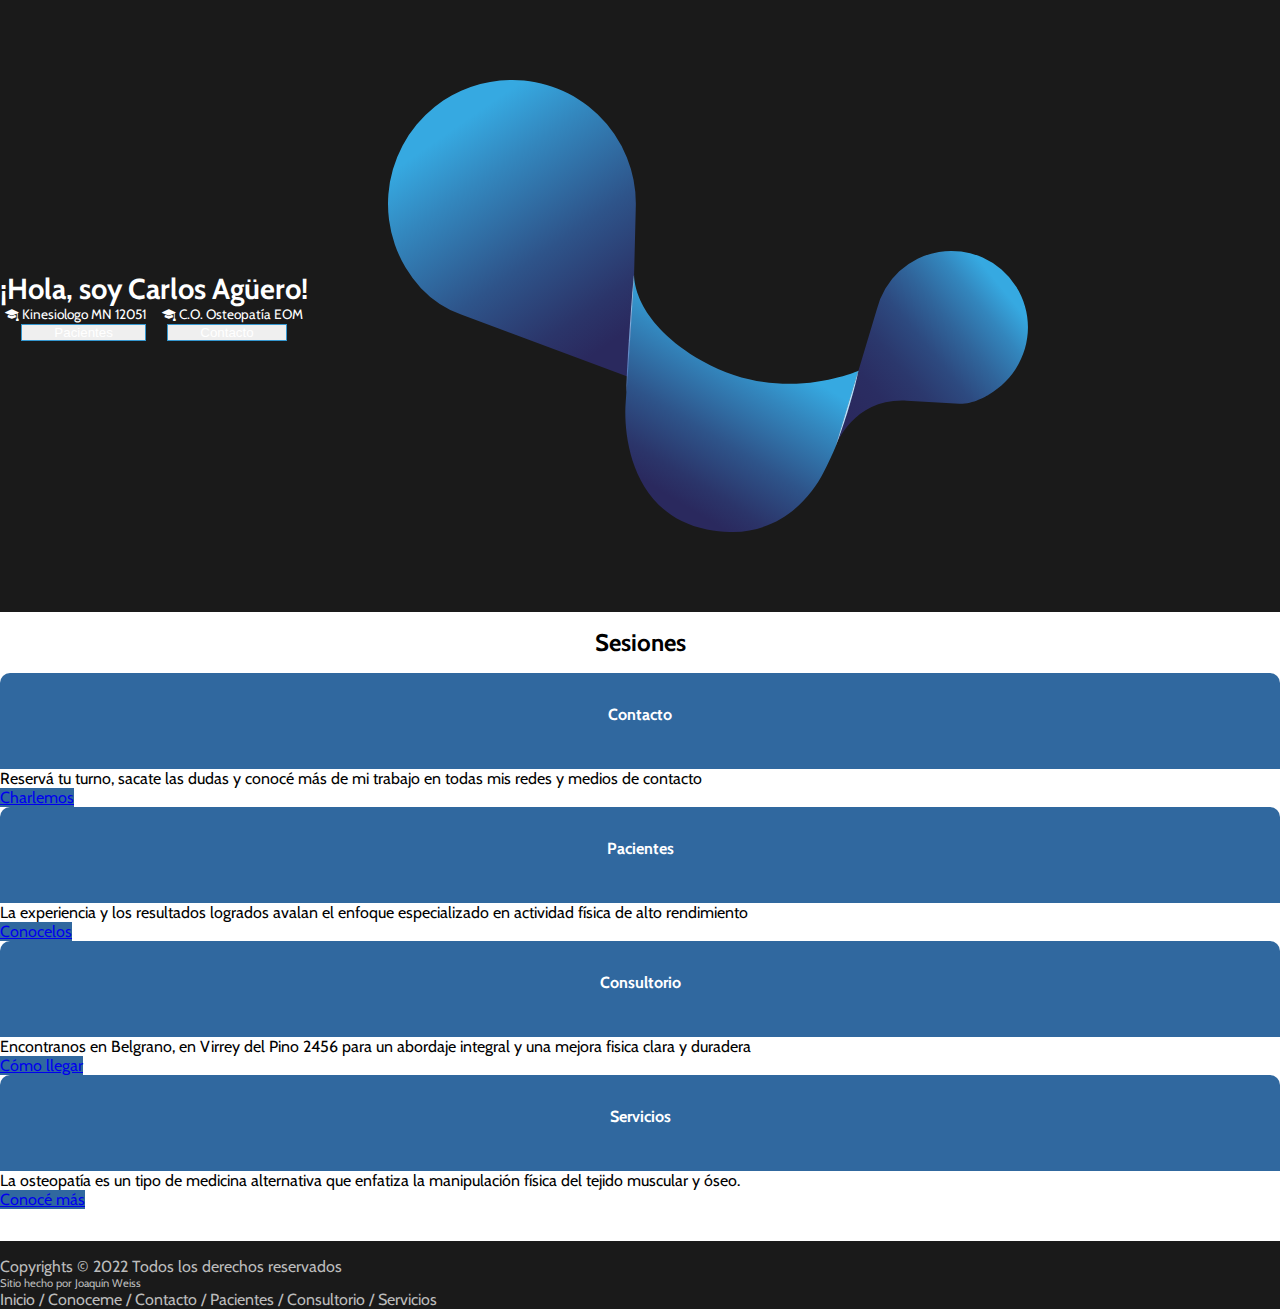
<file: index.html>
<!DOCTYPE html>
<html lang="en">
<head>
    <meta charset="UTF-8">
    <meta http-equiv="X-UA-Compatible" content="IE=edge">
    <meta name="viewport" content="width=device-width, initial-scale=1.0">
    <!-- Google Fonts -->
    <link rel="preconnect" href="https://fonts.googleapis.com">
    <link rel="preconnect" href="https://fonts.gstatic.com" crossorigin>
    <link href="https://fonts.googleapis.com/css2?family=Cabin:ital,wght@0,400;0,500;0,600;0,700;1,400;1,500;1,600;1,700&display=swap" rel="stylesheet">    
    <!-- Bootstrap -->
    <link href="https://cdn.jsdelivr.net/npm/bootstrap@5.1.3/dist/css/bootstrap.min.css" rel="stylesheet" integrity="sha384-1BmE4kWBq78iYhFldvKuhfTAU6auU8tT94WrHftjDbrCEXSU1oBoqyl2QvZ6jIW3" crossorigin="anonymous">
    <!-- Bootstrap Icons -->
    <link rel="stylesheet" href="https://cdn.jsdelivr.net/npm/bootstrap-icons@1.8.1/font/bootstrap-icons.css">
    <!-- My CSS -->
    <link rel="stylesheet" href="css/style.css">
    <!-- Title -->
    <title>Carlos Aguero | Osteopatía & Kinesiología</title>
</head>
<body>
    <div class="container hero">
        <div class="hero-title">
            <h1>¡Hola, soy <a href="pages/conoceme.html">Carlos Agüero</a>!</h1>
            <div class="hero-studies">
                <p class="studies1"><i class="bi bi-mortarboard-fill"></i> Kinesiologo MN 12051</p>
                <p class="studies2"><i class="bi bi-mortarboard-fill"></i> C.O. Osteopatía EOM</p>
            </div>
            <div class="hero-buttons">
                <a href="pages/pacientes.html"><button class="btn btn-hero">Pacientes</button></a>
                <a href="pages/contacto.html"><button class="btn btn-hero">Contacto</button></a>
            </div>
        </div>
        <img class="logo" src="assets/img/Logo.svg" alt="Logo Carlos Aguero Osteopatía">
    </div>
    <div class="cards">
        <h2 class="section-title">Sesiones</h2>
        <div class="container">
            <div class="row">
                <div class="col-md-3">
                    <div class="card">
                        <div class="card-top">
                            <h4 class="card-title">Contacto</h4>
                        </div>
                        <div class="card-body">
                            <p class="card-text">Reservá tu turno, sacate las dudas y conocé más de mi trabajo en todas mis redes y medios de contacto</p>
                            <a href="pages/contacto.html" class="btn btn-primary">Charlemos</a>
                        </div>
                    </div>
                </div>
                <div class="col-md-3">
                    <div class="card">
                        <div class="card-top">
                            <h4 class="card-title">Pacientes</h4>
                        </div>
                        <div class="card-body">
                            <p class="card-text">La experiencia y los resultados logrados avalan el enfoque especializado en actividad física de alto rendimiento</p>
                            <a href="pages/pacientes.html" class="btn btn-primary">Conocelos</a>
                        </div>
                    </div>
                </div>
                <div class="col-md-3">
                    <div class="card">
                        <div class="card-top">
                            <h4 class="card-title">Consultorio</h4>
                        </div>
                        <div class="card-body">
                            <p class="card-text">Encontranos en Belgrano, en Virrey del Pino 2456 para un abordaje integral y una mejora fisica clara y duradera</p>
                            <a href="pages/consultorio.html" class="btn btn-primary">Cómo llegar</a>
                        </div>
                    </div>
                </div>
                <div class="col-md-3">
                    <div class="card">
                        <div class="card-top">
                            <h4 class="card-title">Servicios</h4>
                        </div>
                        <div class="card-body">
                            <p class="card-text">La osteopatía es un tipo de medicina alternativa que enfatiza la manipulación física del tejido muscular y óseo.</p>
                            <a href="pages/servicios.html" class="btn btn-primary">Conocé más</a>
                        </div>
                    </div>
                </div>
            </div>
        </div>
    </div>
    <div class="footer">
        <div class="container">
            <div class="row">
                <div class="col-md-6">
                    <p>Copyrights © 2022 Todos los derechos reservados</p>
                    <p class="dev">Sitio hecho por <a href="https://github.com/JoacoCW">Joaquín Weiss</a></p>
                </div>
                <div class="col-md-6">
                    <p><a href="#">Inicio</a> / <a href="pages/conoceme.html">Conoceme</a> / <a href="pages/contacto.html"> Contacto</a> / <a href="pages/pacientes.html">Pacientes</a> / <a href="pages/consultorio.html">Consultorio</a> / <a href="pages/servicios.html">Servicios</a></p>
                </div>
            </div>
        </div>
    </div>
    <script src="https://cdn.jsdelivr.net/npm/bootstrap@5.1.3/dist/js/bootstrap.bundle.min.js" integrity="sha384-ka7Sk0Gln4gmtz2MlQnikT1wXgYsOg+OMhuP+IlRH9sENBO0LRn5q+8nbTov4+1p" crossorigin="anonymous"></script>
</body>
</html>
</file>
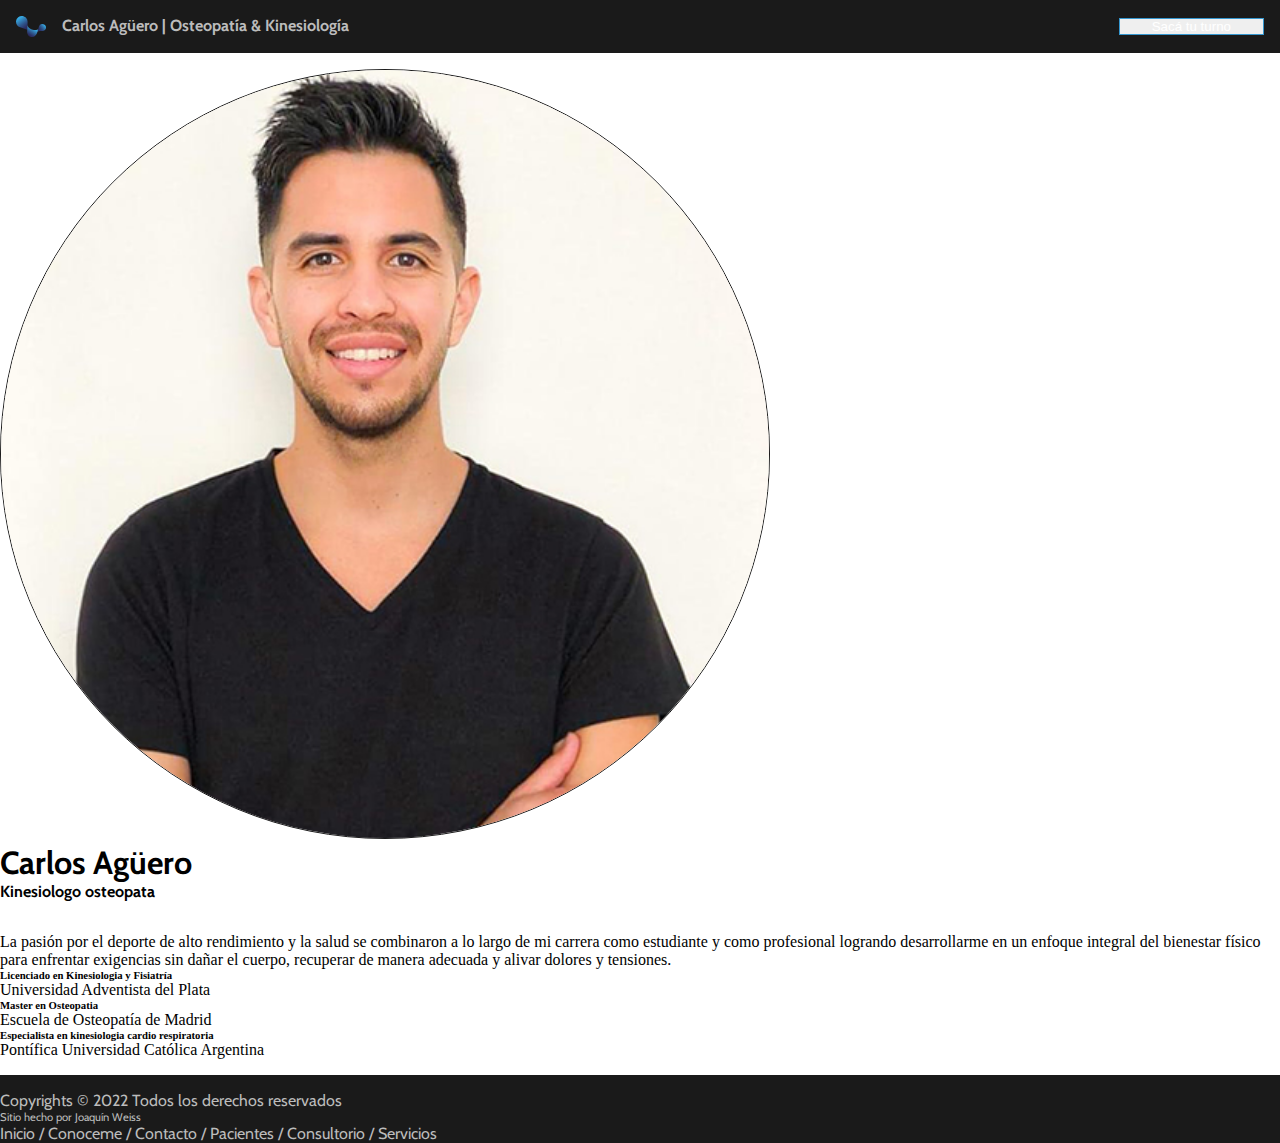
<file: pages/conoceme.html>
<!DOCTYPE html>
<html lang="en">
<head>
    <meta charset="UTF-8">
    <meta http-equiv="X-UA-Compatible" content="IE=edge">
    <meta name="viewport" content="width=device-width, initial-scale=1.0">
    <!-- Google Fonts -->
    <link rel="preconnect" href="https://fonts.googleapis.com">
    <link rel="preconnect" href="https://fonts.gstatic.com" crossorigin>
    <link href="https://fonts.googleapis.com/css2?family=Cabin:ital,wght@0,400;0,500;0,600;0,700;1,400;1,500;1,600;1,700&display=swap" rel="stylesheet">    
    <!-- Bootstrap -->
    <link href="https://cdn.jsdelivr.net/npm/bootstrap@5.1.3/dist/css/bootstrap.min.css" rel="stylesheet" integrity="sha384-1BmE4kWBq78iYhFldvKuhfTAU6auU8tT94WrHftjDbrCEXSU1oBoqyl2QvZ6jIW3" crossorigin="anonymous">
    <!-- Bootstrap Icons -->
    <link rel="stylesheet" href="https://cdn.jsdelivr.net/npm/bootstrap-icons@1.8.1/font/bootstrap-icons.css">
    <!-- My CSS -->
    <link rel="stylesheet" href="../css/style.css">
    <!-- Title -->
    <title>Carlos Aguero | Conoceme</title>
</head>
    <body>
        <div class="skinny-banner">
            <div class="izq-skinny">
                <img class="logo-skinny" src="../assets/img/Logo.svg" alt="Logo Carlos Aguero osteopatía">
                <p class="text-skinny">Carlos Agüero | Osteopatía & Kinesiología</p>
            </div>
            <div class="der-skinny">
                <a href="contacto.html">
                    <button class="btn btn-skinny">Sacá tu turno</button>
                </a>
            </div>
        </div>
        <div class="cv">
            <div class="container">
                <div class="row">
                    <div class="col-md-4 cv-img-cont">
                        <img class="img-cv" src="../assets/img/Carlos.jpg" alt="Carlos Agüero">
                    </div>
                    <div class="col-md-8 col-sm-7 cv-title">
                        <h1>Carlos Agüero</h1>
                        <h4>Kinesiologo osteopata</h4>
                    </div>
                </div>
                <div class="row cv-content">
                    <p>La pasión por el deporte de alto rendimiento y la salud se combinaron a lo largo de mi carrera como estudiante y como profesional logrando desarrollarme en un enfoque integral del bienestar físico para enfrentar exigencias sin dañar el cuerpo, recuperar de manera adecuada y alivar dolores y tensiones.</p>
                    <h6>Licenciado en Kinesiologia y Fisiatría</h6>
                    <p>Universidad Adventista del Plata</p>
                    <h6>Master en Osteopatia</h6>
                    <p>Escuela de Osteopatía de Madrid</p>
                    <h6>Especialista en kinesiologia cardio respiratoria</h6>
                    <p>Pontífica Universidad Católica Argentina</p>
                </div>
            </div>
        </div>
        <div class="footer">
            <div class="container">
                <div class="row">
                    <div class="col-md-6">
                        <p>Copyrights © 2022 Todos los derechos reservados</p>
                        <p class="dev">Sitio hecho por <a href="https://github.com/JoacoCW">Joaquín Weiss</a></p>
                    </div>
                    <div class="col-md-6">
                        <p><a href="../index.html">Inicio</a> / <a href="conoceme.html">Conoceme</a> / <a href="contacto.html"> Contacto</a> / <a href="pacientes.html">Pacientes</a> / <a href="consultorio.html">Consultorio</a> / <a href="servicios.html">Servicios</a></p>
                    </div>
                </div>
            </div>
        </div>
        <script src="https://cdn.jsdelivr.net/npm/bootstrap@5.1.3/dist/js/bootstrap.bundle.min.js" integrity="sha384-ka7Sk0Gln4gmtz2MlQnikT1wXgYsOg+OMhuP+IlRH9sENBO0LRn5q+8nbTov4+1p" crossorigin="anonymous"></script>
    </body>
</html>
</file>
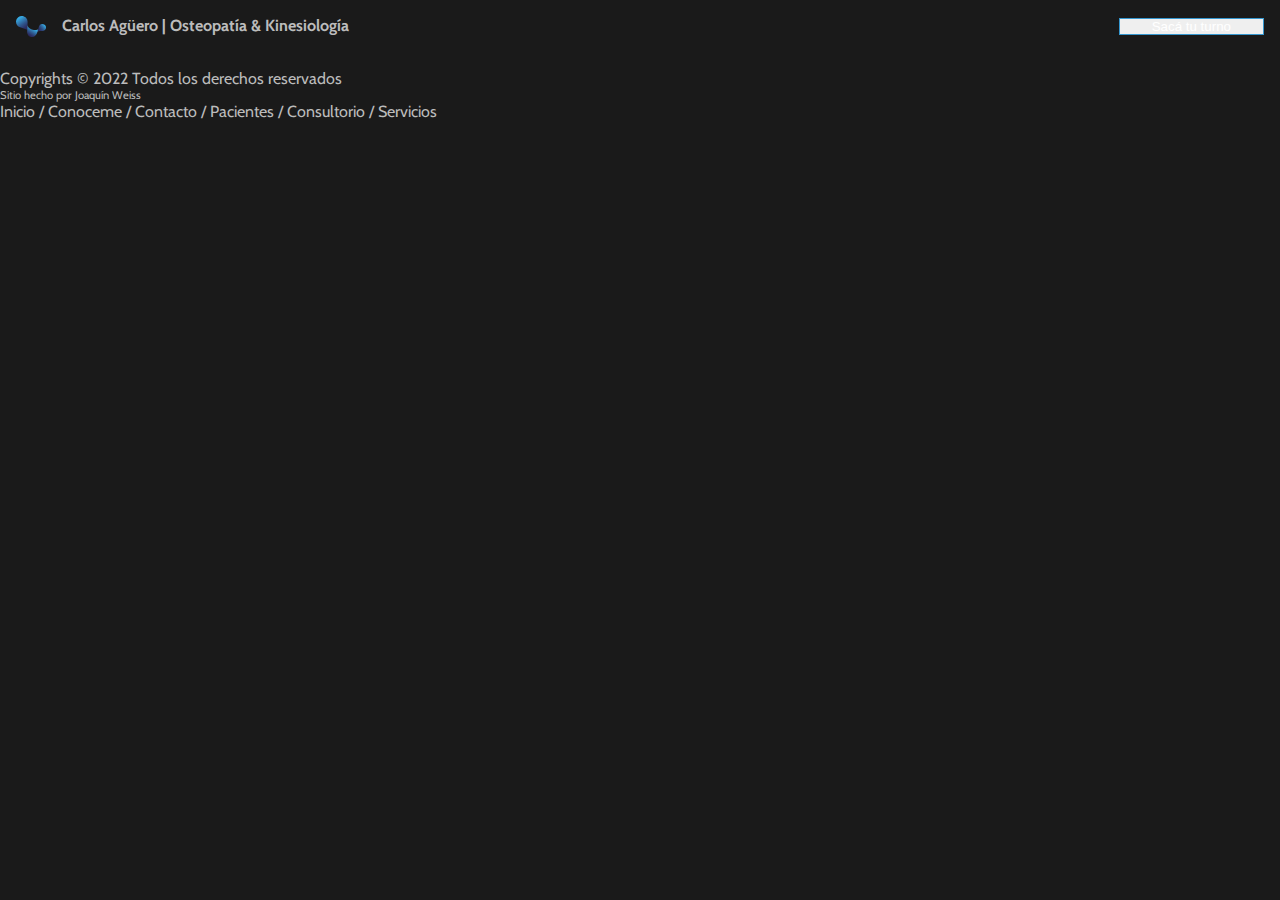
<file: pages/consultorio.html>
<!DOCTYPE html>
<html lang="en">
<head>
    <meta charset="UTF-8">
    <meta http-equiv="X-UA-Compatible" content="IE=edge">
    <meta name="viewport" content="width=device-width, initial-scale=1.0">
    <!-- Google Fonts -->
    <link rel="preconnect" href="https://fonts.googleapis.com">
    <link rel="preconnect" href="https://fonts.gstatic.com" crossorigin>
    <link href="https://fonts.googleapis.com/css2?family=Cabin:ital,wght@0,400;0,500;0,600;0,700;1,400;1,500;1,600;1,700&display=swap" rel="stylesheet">    
    <!-- Bootstrap -->
    <link href="https://cdn.jsdelivr.net/npm/bootstrap@5.1.3/dist/css/bootstrap.min.css" rel="stylesheet" integrity="sha384-1BmE4kWBq78iYhFldvKuhfTAU6auU8tT94WrHftjDbrCEXSU1oBoqyl2QvZ6jIW3" crossorigin="anonymous">
    <!-- Bootstrap Icons -->
    <link rel="stylesheet" href="https://cdn.jsdelivr.net/npm/bootstrap-icons@1.8.1/font/bootstrap-icons.css">
    <!-- My CSS -->
    <link rel="stylesheet" href="../css/style.css">
    <!-- Title -->
    <title>Carlos Aguero | Consultorio</title>
</head>
<body>
    <div class="skinny-banner">
        <div class="izq-skinny">
            <img class="logo-skinny" src="../assets/img/Logo.svg" alt="Logo Carlos Aguero osteopatía">
            <p class="text-skinny">Carlos Agüero | Osteopatía & Kinesiología</p>
        </div>
        <div class="der-skinny">
            <a href="contacto.html">
                <button class="btn btn-skinny">Sacá tu turno</button>
            </a>
        </div>
    </div>
    <div class="footer">
        <div class="container">
            <div class="row">
                <div class="col-md-6">
                    <p>Copyrights © 2022 Todos los derechos reservados</p>
                    <p class="dev">Sitio hecho por <a href="https://github.com/JoacoCW">Joaquín Weiss</a></p>
                </div>
                <div class="col-md-6">
                    <p><a href="../index.html">Inicio</a> / <a href="conoceme.html">Conoceme</a> / <a href="contacto.html"> Contacto</a> / <a href="pacientes.html">Pacientes</a> / <a href="consultorio.html">Consultorio</a> / <a href="servicios.html">Servicios</a></p>
                </div>
            </div>
        </div>
    </div>
    <script src="https://cdn.jsdelivr.net/npm/bootstrap@5.1.3/dist/js/bootstrap.bundle.min.js" integrity="sha384-ka7Sk0Gln4gmtz2MlQnikT1wXgYsOg+OMhuP+IlRH9sENBO0LRn5q+8nbTov4+1p" crossorigin="anonymous"></script>
</body>
</html>
</file>
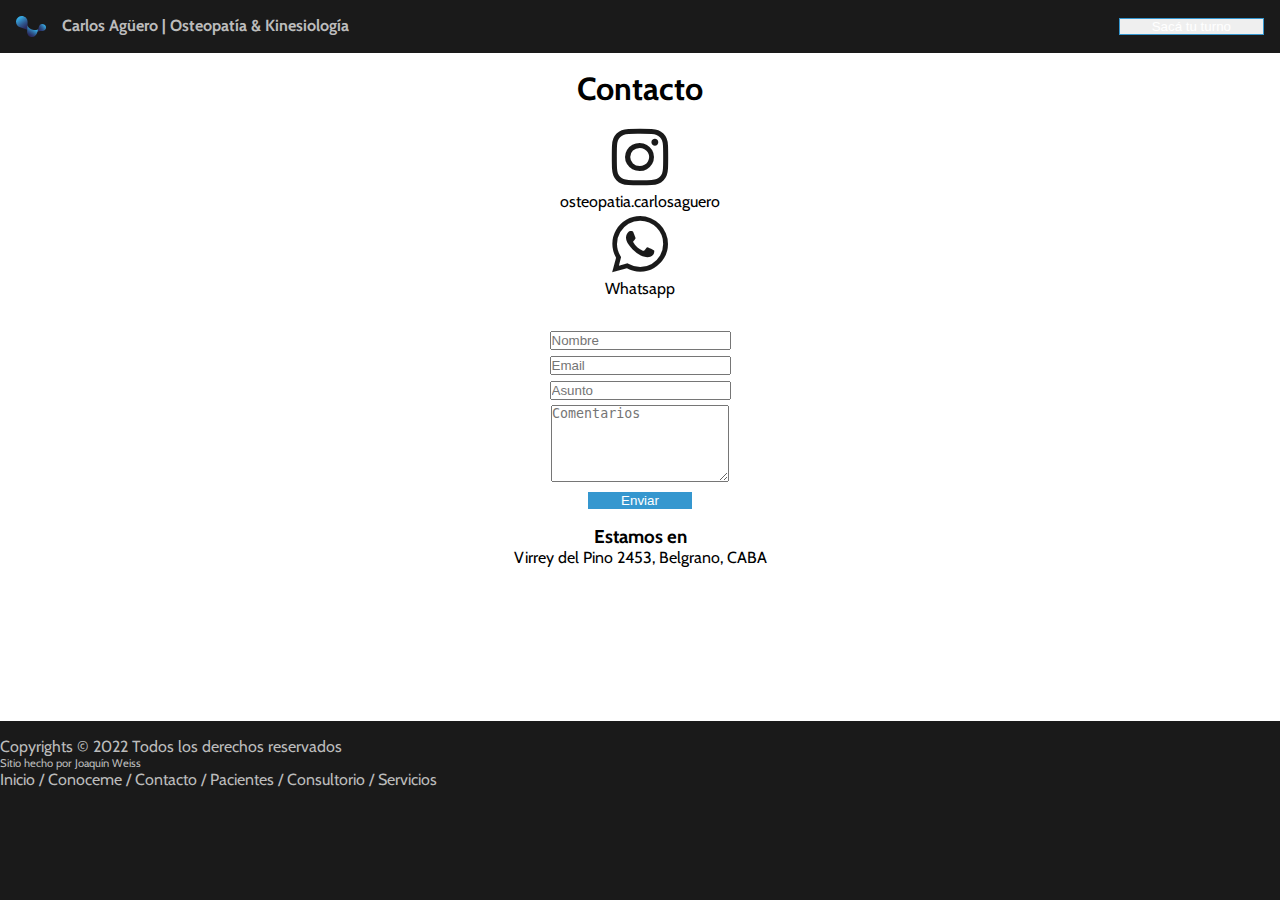
<file: pages/contacto.html>
<!DOCTYPE html>
<html lang="en">
    <head>
        <meta charset="UTF-8">
        <meta http-equiv="X-UA-Compatible" content="IE=edge">
        <meta name="viewport" content="width=device-width, initial-scale=1.0">
        <!-- Google Fonts -->
        <link rel="preconnect" href="https://fonts.googleapis.com">
        <link rel="preconnect" href="https://fonts.gstatic.com" crossorigin>
        <link href="https://fonts.googleapis.com/css2?family=Cabin:ital,wght@0,400;0,500;0,600;0,700;1,400;1,500;1,600;1,700&display=swap" rel="stylesheet">    
        <!-- Bootstrap -->
        <link href="https://cdn.jsdelivr.net/npm/bootstrap@5.1.3/dist/css/bootstrap.min.css" rel="stylesheet" integrity="sha384-1BmE4kWBq78iYhFldvKuhfTAU6auU8tT94WrHftjDbrCEXSU1oBoqyl2QvZ6jIW3" crossorigin="anonymous">
        <!-- Bootstrap Icons -->
        <link rel="stylesheet" href="https://cdn.jsdelivr.net/npm/bootstrap-icons@1.8.1/font/bootstrap-icons.css">
        <!-- My CSS -->
        <link rel="stylesheet" href="../css/style.css">
        <!-- Title -->
        <title>Carlos Aguero | Contacto</title>
    </head>
    <body>
        <div class="skinny-banner">
            <div class="izq-skinny">
                <img class="logo-skinny" src="../assets/img/Logo.svg" alt="Logo Carlos Aguero osteopatía">
                <p class="text-skinny">Carlos Agüero | Osteopatía & Kinesiología</p>
            </div>
            <div class="der-skinny">
                <a href="contacto.html">
                    <button class="btn btn-skinny">Sacá tu turno</button>
                </a>
            </div>
        </div>
        <div class="contact">
            <h1>Contacto</h1>
            <div class="social">
                <div class="container">
                    <div class="row">
                        <div class="col-md-6">
                            <a href="https://www.instagram.com/osteopatia.carlosaguero/"><p><i class="bi bi-instagram"></i></p></a>
                            <p>osteopatia.carlosaguero</p>
                        </div>
                        <div class="col-md-6">
                            <a href="https://api.whatsapp.com/send?phone=5426562297" target="_blank"><p><i class="bi bi-whatsapp"></i></p></a>
                            <p>Whatsapp</p>
                        </div>
                    </div>
                </div>
            </div>
            <div class="form">
                <div class="container">
                    <div class="row" data-aos="fade-up" data-aos-delay="100">
                        <div class="col-lg-6">
                            <form action="forms/contact.php" method="post" role="form" class="php-email-form">
                                <div class="form-row">
                                    <div class="col form-group">
                                        <input type="text" name="name" class="form-control" id="name" placeholder="Nombre" data-rule="minlen:4" data-msg="Please enter at least 4 chars" />
                                        <div class="validate">
                                        </div>
                                    </div>
                                    <div class="col form-group">
                                        <input type="email" class="form-control" name="email" id="email" placeholder="Email" data-rule="email" data-msg="Please enter a valid email" />
                                        <div class="validate">
                                        </div>
                                    </div>
                                </div>
                                <div class="form-group">
                                    <input type="text" class="form-control" name="subject" id="subject" placeholder="Asunto" data-rule="minlen:4" data-msg="Please enter at least 8 chars of subject" />
                                    <div class="validate">
                                    </div>
                                </div>
                                <div class="form-group">
                                    <textarea class="form-control" name="message" rows="5" data-rule="required" data-msg="Please write something for us" placeholder="Comentarios"></textarea>
                                    <div class="validate">
                                    </div>
                                </div>
                                <div class="text-center"><button type="submit" class="btn btn-contact">Enviar</button></div>
                            </form>
                        </div>
                    </div>
                </div>
            </div>
            <div class="map">
                <div class="col-lg-6">
                <div class="row">
                    <div class="col-md-12">
                        <div class="info-box">
                            <i class="bx bx-map"></i>
                            <h3>Estamos en</h3>
                            <p>Virrey del Pino 2453, Belgrano, CABA</p>
                        </div>
                    </div>
                    <div class="col-md-12">
                        <div class="info-box">
                            <iframe src="https://www.google.com/maps/embed?pb=!1m18!1m12!1m3!1d821.3720299955304!2d-58.453778570760214!3d-34.56651369442226!2m3!1f0!2f0!3f0!3m2!1i1024!2i768!4f13.1!3m3!1m2!1s0x95bcb5d046fa7e4d%3A0xc3317ae541b44835!2sVirrey%20del%20Pino%202453%2C%20C1426%20EGR%2C%20Buenos%20Aires!5e0!3m2!1ses!2sar!4v1616680217818!5m2!1ses!2sar" width=100% height="150" style="border:0;" allowfullscreen="" loading="lazy"></iframe>
                        </div>
                    </div>
                </div>
            </div>
            </div>
        </div>
        
        <div class="footer">
            <div class="container">
                <div class="row">
                    <div class="col-md-6">
                        <p>Copyrights © 2022 Todos los derechos reservados</p>
                        <p class="dev">Sitio hecho por <a href="https://github.com/JoacoCW">Joaquín Weiss</a></p>
                    </div>
                    <div class="col-md-6">
                        <p><a href="../index.html">Inicio</a> / <a href="conoceme.html">Conoceme</a> / <a href="contacto.html"> Contacto</a> / <a href="pacientes.html">Pacientes</a> / <a href="consultorio.html">Consultorio</a> / <a href="servicios.html">Servicios</a></p>
                    </div>
                </div>
            </div>
        </div>
        <script src="https://cdn.jsdelivr.net/npm/bootstrap@5.1.3/dist/js/bootstrap.bundle.min.js" integrity="sha384-ka7Sk0Gln4gmtz2MlQnikT1wXgYsOg+OMhuP+IlRH9sENBO0LRn5q+8nbTov4+1p" crossorigin="anonymous"></script>
    </body>
</html>
</file>
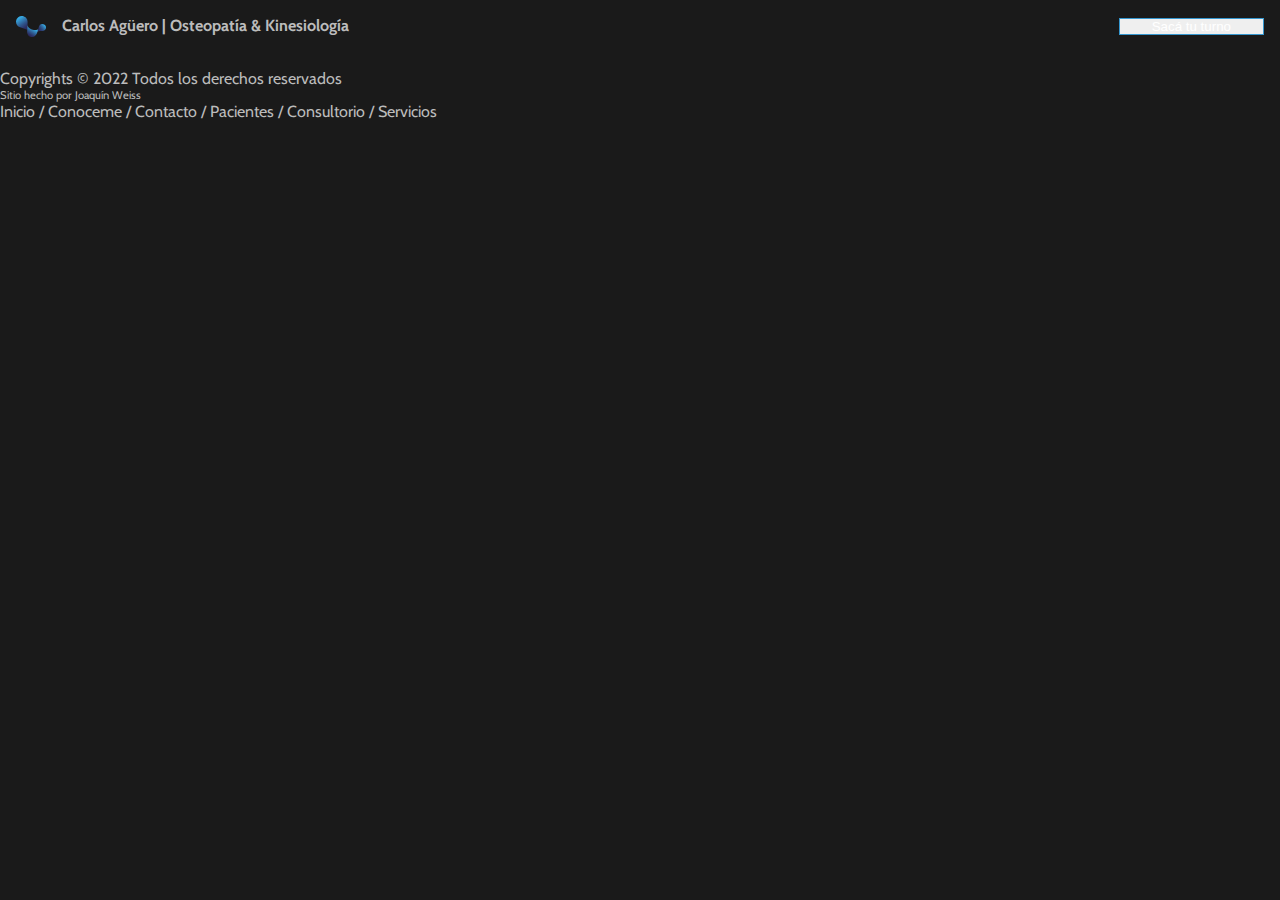
<file: pages/pacientes.html>
<!DOCTYPE html>
<html lang="en">
<head>
    <meta charset="UTF-8">
    <meta http-equiv="X-UA-Compatible" content="IE=edge">
    <meta name="viewport" content="width=device-width, initial-scale=1.0">
    <!-- Google Fonts -->
    <link rel="preconnect" href="https://fonts.googleapis.com">
    <link rel="preconnect" href="https://fonts.gstatic.com" crossorigin>
    <link href="https://fonts.googleapis.com/css2?family=Cabin:ital,wght@0,400;0,500;0,600;0,700;1,400;1,500;1,600;1,700&display=swap" rel="stylesheet">    
    <!-- Bootstrap -->
    <link href="https://cdn.jsdelivr.net/npm/bootstrap@5.1.3/dist/css/bootstrap.min.css" rel="stylesheet" integrity="sha384-1BmE4kWBq78iYhFldvKuhfTAU6auU8tT94WrHftjDbrCEXSU1oBoqyl2QvZ6jIW3" crossorigin="anonymous">
    <!-- Bootstrap Icons -->
    <link rel="stylesheet" href="https://cdn.jsdelivr.net/npm/bootstrap-icons@1.8.1/font/bootstrap-icons.css">
    <!-- My CSS -->
    <link rel="stylesheet" href="../css/style.css">
    <!-- Title -->
    <title>Carlos Aguero | Pacientes</title>
</head>
<body>
    <div class="skinny-banner">
        <div class="izq-skinny">
            <img class="logo-skinny" src="../assets/img/Logo.svg" alt="Logo Carlos Aguero osteopatía">
            <p class="text-skinny">Carlos Agüero | Osteopatía & Kinesiología</p>
        </div>
        <div class="der-skinny">
            <a href="contacto.html">
                <button class="btn btn-skinny">Sacá tu turno</button>
            </a>
        </div>
    </div>
    <div class="footer">
        <div class="container">
            <div class="row">
                <div class="col-md-6">
                    <p>Copyrights © 2022 Todos los derechos reservados</p>
                    <p class="dev">Sitio hecho por <a href="https://github.com/JoacoCW">Joaquín Weiss</a></p>
                </div>
                <div class="col-md-6">
                    <p><a href="../index.html">Inicio</a> / <a href="conoceme.html">Conoceme</a> / <a href="contacto.html"> Contacto</a> / <a href="pacientes.html">Pacientes</a> / <a href="consultorio.html">Consultorio</a> / <a href="servicios.html">Servicios</a></p>
                </div>
            </div>
        </div>
    </div>
    <script src="https://cdn.jsdelivr.net/npm/bootstrap@5.1.3/dist/js/bootstrap.bundle.min.js" integrity="sha384-ka7Sk0Gln4gmtz2MlQnikT1wXgYsOg+OMhuP+IlRH9sENBO0LRn5q+8nbTov4+1p" crossorigin="anonymous"></script>
</body>
</html>
</file>
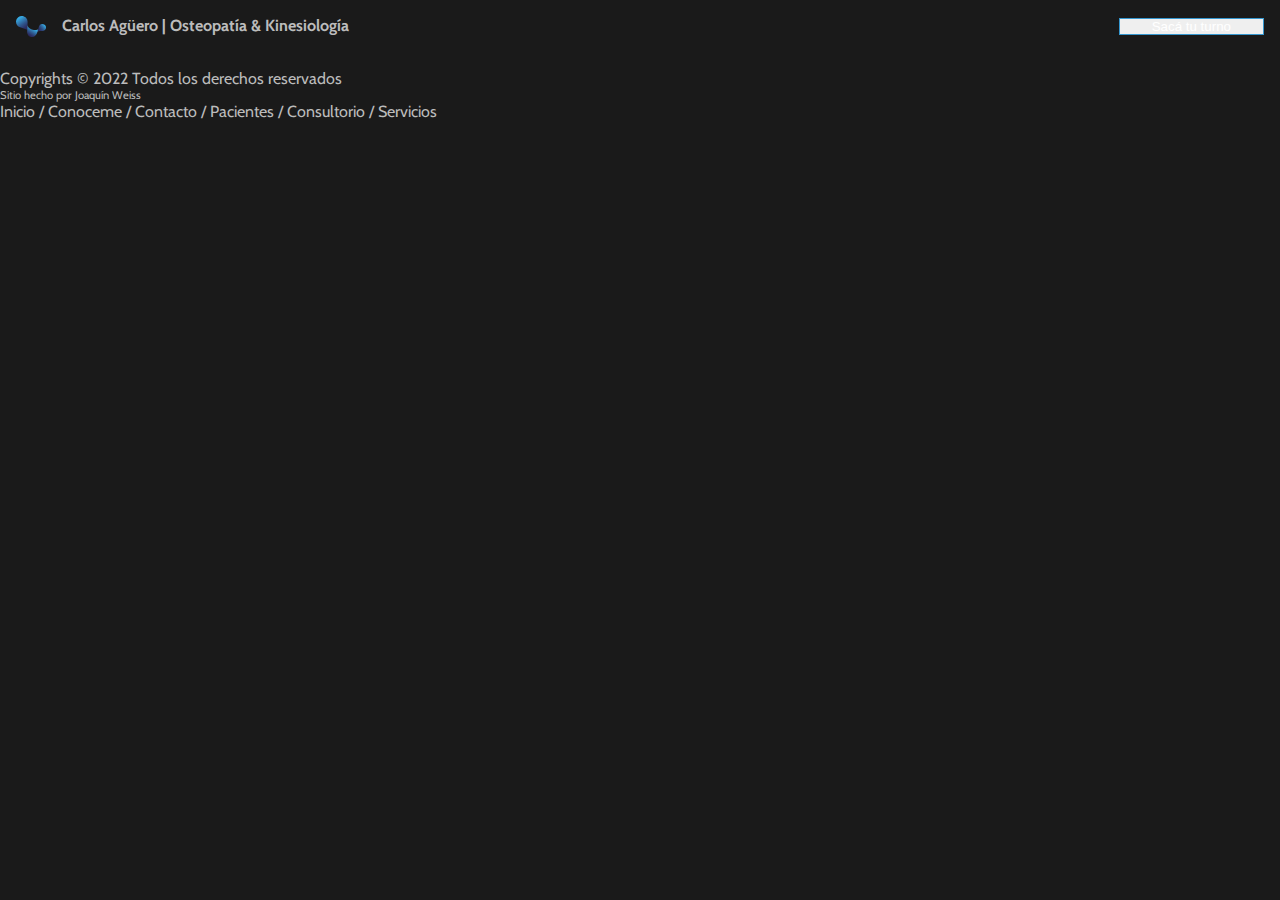
<file: pages/servicios.html>
<!DOCTYPE html>
<html lang="en">
<head>
    <meta charset="UTF-8">
    <meta http-equiv="X-UA-Compatible" content="IE=edge">
    <meta name="viewport" content="width=device-width, initial-scale=1.0">
    <!-- Google Fonts -->
    <link rel="preconnect" href="https://fonts.googleapis.com">
    <link rel="preconnect" href="https://fonts.gstatic.com" crossorigin>
    <link href="https://fonts.googleapis.com/css2?family=Cabin:ital,wght@0,400;0,500;0,600;0,700;1,400;1,500;1,600;1,700&display=swap" rel="stylesheet">    
    <!-- Bootstrap -->
    <link href="https://cdn.jsdelivr.net/npm/bootstrap@5.1.3/dist/css/bootstrap.min.css" rel="stylesheet" integrity="sha384-1BmE4kWBq78iYhFldvKuhfTAU6auU8tT94WrHftjDbrCEXSU1oBoqyl2QvZ6jIW3" crossorigin="anonymous">
    <!-- Bootstrap Icons -->
    <link rel="stylesheet" href="https://cdn.jsdelivr.net/npm/bootstrap-icons@1.8.1/font/bootstrap-icons.css">
    <!-- My CSS -->
    <link rel="stylesheet" href="../css/style.css">
    <!-- Title -->
    <title>Carlos Aguero | Servicios</title>
</head>
<body>
    <div class="skinny-banner">
        <div class="izq-skinny">
            <img class="logo-skinny" src="../assets/img/Logo.svg" alt="Logo Carlos Aguero osteopatía">
            <p class="text-skinny">Carlos Agüero | Osteopatía & Kinesiología</p>
        </div>
        <div class="der-skinny">
            <a href="contacto.html">
                <button class="btn btn-skinny">Sacá tu turno</button>
            </a>
        </div>
    </div>
    <div class="footer">
        <div class="container">
            <div class="row">
                <div class="col-md-6">
                    <p>Copyrights © 2022 Todos los derechos reservados</p>
                    <p class="dev">Sitio hecho por <a href="https://github.com/JoacoCW">Joaquín Weiss</a></p>
                </div>
                <div class="col-md-6">
                    <p><a href="../index.html">Inicio</a> / <a href="conoceme.html">Conoceme</a> / <a href="contacto.html"> Contacto</a> / <a href="pacientes.html">Pacientes</a> / <a href="consultorio.html">Consultorio</a> / <a href="servicios.html">Servicios</a></p>
                </div>
            </div>
        </div>
    </div>
    <script src="https://cdn.jsdelivr.net/npm/bootstrap@5.1.3/dist/js/bootstrap.bundle.min.js" integrity="sha384-ka7Sk0Gln4gmtz2MlQnikT1wXgYsOg+OMhuP+IlRH9sENBO0LRn5q+8nbTov4+1p" crossorigin="anonymous"></script>
</body>
</html>
</file>
<file: css/style.css>
* {
    margin: 0%;
    padding: 0%;
}

/*==================== VARIABLES CSS ====================*/
:root {
    --bg-color: #1A1A1A;
    --blue-color: #30689F;
    --secondary-blue: #3597CF;
    --gray-color: #BCBCBC;
}

body {
    background-color: var(--bg-color);
}

/*  === HERO ===  */

.hero {
    display: flex;
    color: #FFFFFF;
    width: 100%;
    font-family: 'Cabin', sans-serif;
    margin-top: 5rem;
    margin-bottom: 5rem;
}

.hero-title {
    display: flex;
    flex-direction: column;
    justify-content: center;
}

.hero-title h1 a {
    text-decoration: none;
    color: #FFFFFF;
}

.hero-title h1 {
    font-size: 1.8rem;
}

.hero-title p {
    font-size: 0.85rem;
}

.studies2{
    padding-left: 1rem;
}

.hero-studies {
    display: flex;
    justify-content: center;
}

.hero-buttons {
    display: flex;
    justify-content: space-evenly;
}

.btn-hero {
    color: #FFFFFF;
    border: solid 1px var(--secondary-blue);
    padding: 0rem 2rem 0rem 2rem;
}

.btn-hero:hover {
    background-color: var(--blue-color);
    border: solid 1px var(--blue-color);
}

.logo {
    padding-left: 5rem;
    width: 50%;
}

@media only screen and (max-width: 768px) {

    .hero {
        flex-direction: column-reverse;
        margin-top: 3rem;
        margin-bottom: 3rem;
    }

    .logo {
        width: 80%;
        padding-bottom: 2rem;
    }

    .hero-title h1 {
        font-size: 1.95rem;
    }
}

/*  === SECTION ===  */

.cards {
    background-color: #FFFFFF;
    font-family: 'Cabin', sans-serif;
    padding-bottom: 2rem;
}

.section-title {
    text-align: center;
    font-size: 1.5rem;
    padding: 1rem 0 1rem 0;
}

.card {
    border-radius: 10px;
}

.card-top {
    background-color: var(--blue-color);
    border-radius: 10px 10px 0 0;
    height: 6rem;
    display: flex;
    justify-content: center;
}

.card-title {
    color: #FFFFFF;
    padding-top: 2rem;
}

.btn-primary {
    background-color: var(--blue-color);
    border: none;
}

.btn-primary:hover {
    background-color: var(--secondary-blue);
}

@media only screen and (max-width: 768px) {
    .card {
        margin-bottom: 2rem;
    }
}

/*  === FOOTER  === */

.footer {
    color: var(--gray-color);
    padding-top: 1rem;
    font-family: 'Cabin', sans-serif;
}

.footer a {
    text-decoration: none;
    color: var(--gray-color);
}

.footer a:hover {
    color: var(--secondary-blue);
}

.footer p {
    margin-bottom: 0%;
}

.dev {
    font-size: 0.7rem;
}

/*  === SKINNY BANNER === */

.skinny-banner {
    display: flex;
    justify-content: space-between;
    padding: 1rem 1rem 1rem 1rem;
    font-family: 'Cabin', sans-serif;
}

.izq-skinny {
    display: flex;
}

.izq-skinny p {
    margin-bottom: 0%;
    margin-left: 1rem;
    font-weight: bold;
}

.logo-skinny {
    width: 5%;
}

.text-skinny {
    color: var(--gray-color);
}

.btn-skinny {
    color: #FFFFFF;
    border: solid 1px var(--secondary-blue);
    padding: 0rem 2rem 0rem 2rem;
}

.btn-skinny:hover {
    color: #FFFFFF;
    background-color: var(--blue-color);
    border: solid 1px var(--blue-color);
}

@media only screen and (max-width: 768px) {
    .btn-skinny {
        display: none;
    }
}

/*  ===  CV  === */

.cv {
    background-color: #FFFFFF;
    padding: 1rem 0 1rem 0;
}

.img-cv {
    border-radius: 80%;
    border: solid 1.5px var(--bg-color);
    width: 60%;
}

.cv-title {
    font-family: 'Cabin', sans-serif;
    margin: auto 0 auto 0;
}

.cv-content {
    padding-top: 2rem;
}

@media only screen and (max-width: 768px) {

    .img-cv {
        width: 100%;
    }

    .cv-title {
        width: 70%;
    }

    .cv-img-cont {
        width: 30%;
    }

    .cv-content {
        padding-top: 1.5rem;
        padding-left: 1rem;
        padding-right: 1rem;
    }
}

/*  ===  CONTACT  ===  */

.contact {
    background-color: #FFFFFF;
    text-align: center;
    font-family: 'Cabin', sans-serif;
    padding-top: 1rem;
}

/*  ===  FORM  ===  */

.form {
    padding: 1rem 0 1rem 0;
}

.form-group {
    padding-bottom: 0.3rem;
}

.btn-contact {
    background-color: var(--secondary-blue);
    color: #FFFFFF;
    border: solid 1px var(--secondary-blue);
    padding: 0rem 2rem 0rem 2rem;
}

.btn-contact:hover {
    color: #FFFFFF;
    background-color: var(--blue-color);
    border: solid 1px var(--blue-color);
}

/*  === SOCIAL ===  */

.social {
    padding: 1rem 0 1rem 0;
}

.social a {
    text-decoration: none;
    color: var(--bg-color);
    font-size: 3.5rem;
}
</file>
